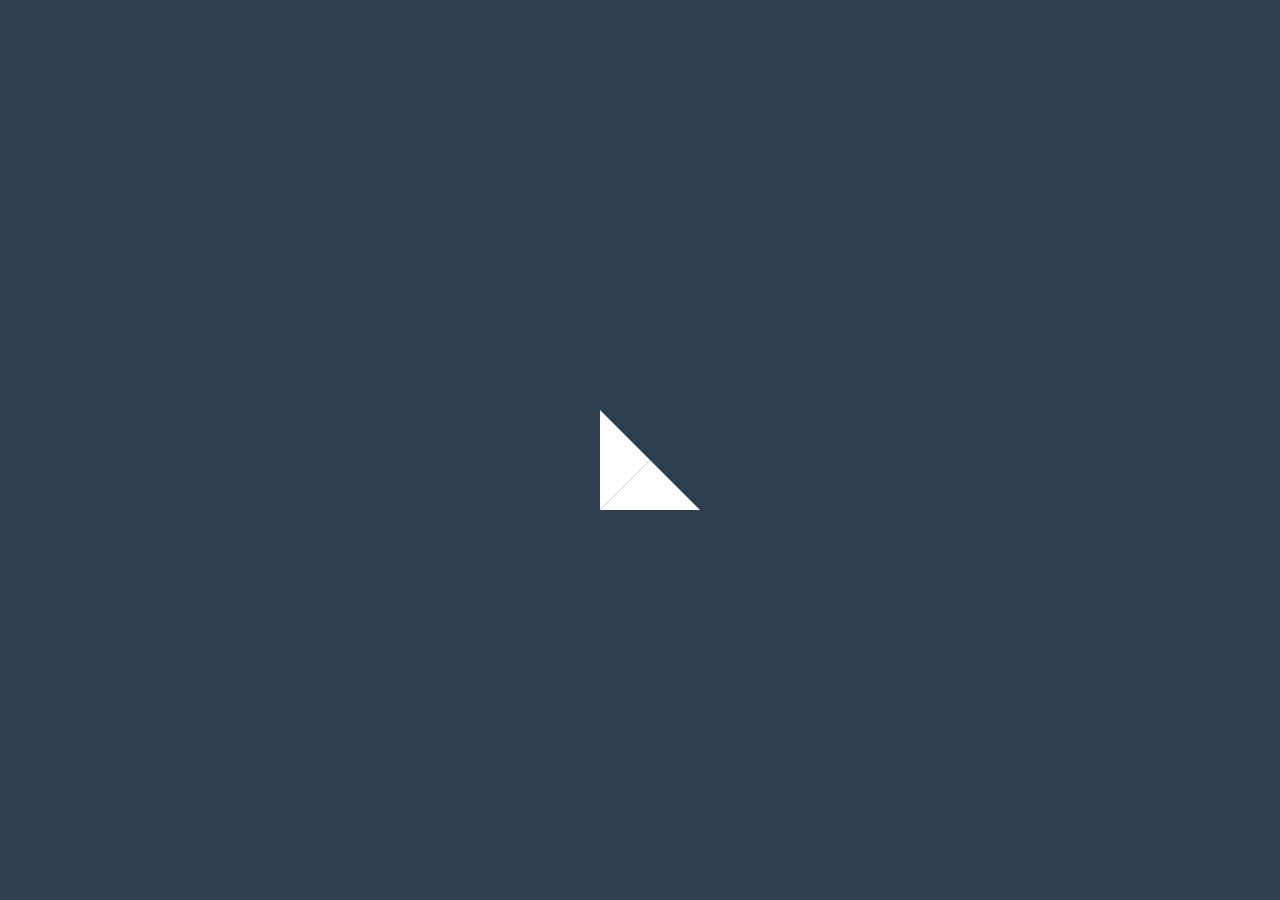
<file: WebDev/CssLoader/index.html>
<!DOCTYPE html>
<html lang="en">
  <head>
    <meta charset="UTF-8" />
    <meta name="viewport" content="width=device-width, initial-scale=1.0" />
    <link rel="stylesheet" href="style.css" />
    <title>Kinetic Loader</title>
  </head>
  <body>
    <div class="kinetic"></div>
  </body>
</html>
</file>
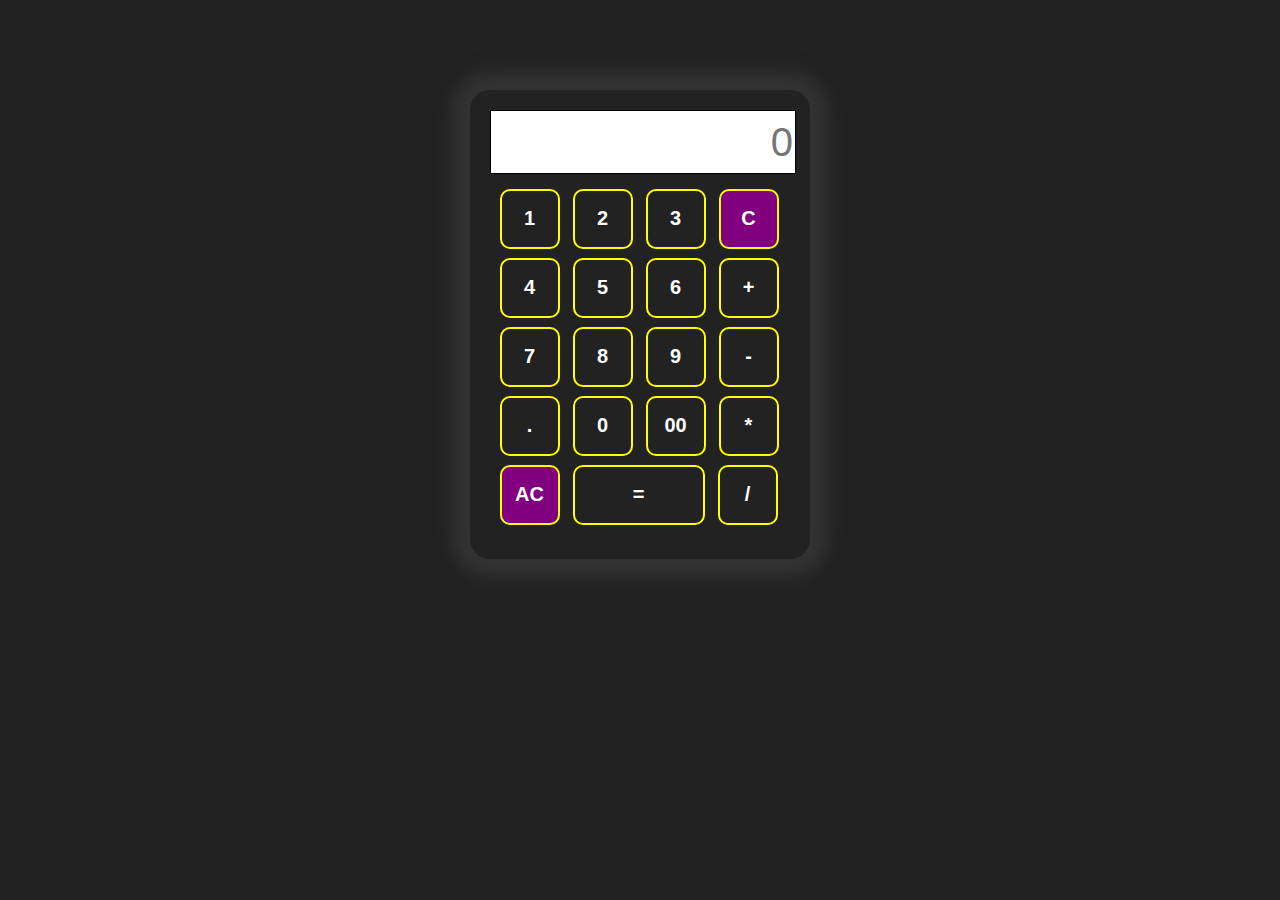
<file: Calculator.html>
<!DOCTYPE html>
<html>
<head>
<style>
h1 {color:black;}

body {
    background:#222;
}

.hmm{
        margin: 0 auto;
        
        }  
.calc {
        padding: 20px;
        background:#222;
        width: 300px;
        border-radius: 20px;  
        
        margin: 10px auto;
        margin-top:10vmin;
        box-shadow:0 0 2vmin 2vmin #333;
        }
#box {
        width:100%; 
        height: 60px; 
        border:1px solid #000; 
        background: white; 
        font-size: 40px; 
        text-align: right;
        color: black;
        margin: 0 auto;
    
        } 
.btn-bck {
        margin: 10px 5px;
        background:transparent ;
}

.btn {
        height: 60px;
        width: 60px;
        padding: 1px; 
        background:transparent; 
        border:2px solid yellow;
        margin: 4.5px; 
        font-size: 15px;    
        border-radius:10px;
        color:#fff;
        outline:none;
        font-size:20px;
}

.btn:hover {
    background-color: yellow;
}

.ansbtn {
        width:132px;
        

}
.ansbtn:hover {background-color:pink;}


 

.cbtn {
        background:purple; 
}

</style>
</head>
<body>

<div class="hmm">
    <div class="calc">

        <input id="box" value="" type="text" readonly placeholder="0"><br/>

        <div class="btn-bck">
        <div class="row">
                <button class="btn" onclick="shownum('1')"><strong>1</strong></button>
                <button class="btn" onclick="shownum('2')"><strong>2</strong></button>
                <button class="btn" onclick="shownum('3')"><strong>3</strong></button>
                <button class="btn cbtn" onclick="delback()"><strong>C</strong></button>
        </div>
        <div class="row">
                <button class="btn" onclick="shownum('4')"><strong>4</strong></button>
                <button class="btn" onclick="shownum('5')"><strong>5</strong></button>
                <button class="btn" onclick="shownum('6')"><strong>6</strong></button>
                <button class="btn" onclick="shownum('+')"><strong>+</strong></button>
        </div>
        <div class="row">
                <button class="btn" onclick="shownum('7')"><strong>7</strong></button>
                <button class="btn" onclick="shownum('8')"><strong>8</strong></button>
                <button class="btn" onclick="shownum('9')"><strong>9</strong></button>
                <button class="btn" onclick="shownum('-')"><strong>-</strong></button>
        </div>
        <div class="row">
                <button class="btn" onclick="shownum('.')"><strong>.</strong></button>
                <button class="btn" onclick="shownum('0')"><strong>0</strong></button>
                <button class="btn" onclick="shownum('00')"><strong>00</strong></button>
                <button class="btn" onclick="shownum('*')"><strong>*</strong></button>
                
        </div>
        <div class="row">
                <button class="btn cbtn" onclick="clearme()"><strong>AC</strong></button>
                <button class="btn ansbtn" onclick="solve()"><strong>=</strong></button>
                <button class="btn" onclick="shownum('/')"><strong>/</strong></button>
        </div>    
        
        </div>


    </div>
</div>

    
</body>
<script>
    function screen(val)
        {
        document.getElementById("box").value=val;
        }
function shownum(val)   {
        document.getElementById("box").value+=val;
        }

function solve() { 
    try     { 
            screen(eval(document.getElementById("box").value)) 
            } 
    catch(e) {
            screen('err') 
            } 
                 }
function clearme() {
                document.getElementById("box").value = "";
                } 
function delback() {
                var valueNeeded = document.getElementById("box").value;
                var finalValueNeeded = valueNeeded.substr(0, valueNeeded.length-1); 
                document.getElementById("box").value=finalValueNeeded;
                
                } 
</script>
          </html>
</file>
<file: WebDev/CssLoader/style.css>
* {
  box-sizing: border-box;
}

body {
  background-color: #2c3e50;
  display: flex;
  align-items: center;
  justify-content: center;
  height: 100vh;
  overflow: hidden;
  margin: 0;
}

.kinetic {
  position: relative;
  height: 80px;
  width: 80px;
}

.kinetic::after,
.kinetic::before {
  content: "";
  position: absolute;
  top: 0;
  left: 0;
  width: 0;
  height: 0;
  border: 50px solid transparent;
  border-bottom-color: white;
  animation: rotateA 2s linear infinite 0.5s;
}

.kinetic::before {
  transform: rotate(90deg);
  animation: rotateB 2s linear infinite;
}

@keyframes rotateA {
  0%,
  25% {
    transform: rotate(0deg);
  }
  50%,
  75% {
    transform: rotate(180deg);
  }
  100% {
    transform: rotate(360deg);
  }
}

@keyframes rotateB {
  0%,
  25% {
    transform: rotate(90deg);
  }
  50%,
  75% {
    transform: rotate(270deg);
  }
  100% {
    transform: rotate(450deg);
  }
}
</file>
